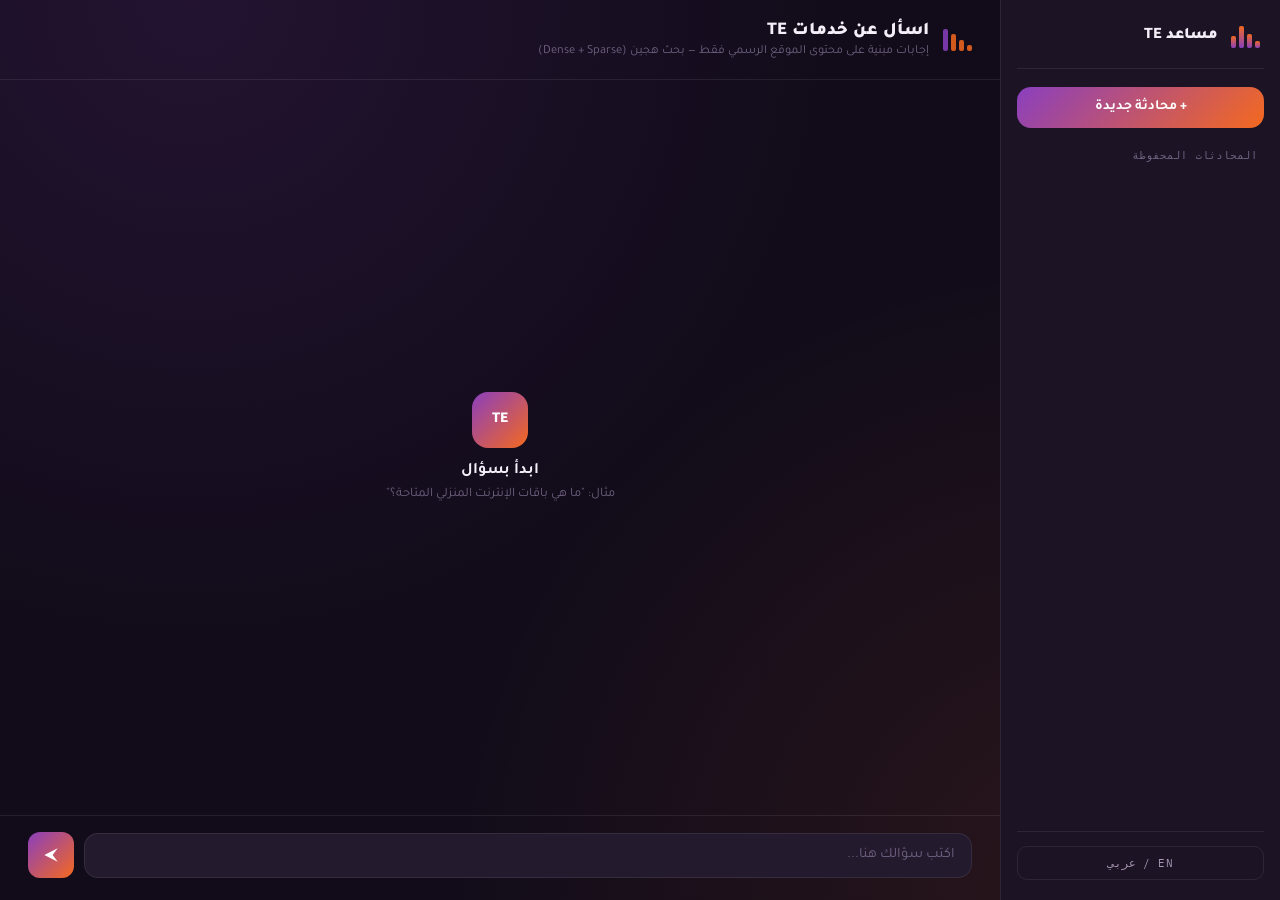
<file: index.html>
<!DOCTYPE html>
<html lang="ar" dir="rtl">
<head>
<meta charset="UTF-8">
<meta name="viewport" content="width=device-width, initial-scale=1.0">
<title>مساعد TE.eg الذكي</title>
<link rel="preconnect" href="https://fonts.googleapis.com">
<link href="https://fonts.googleapis.com/css2?family=Tajawal:wght@400;500;700;900&family=IBM+Plex+Mono:wght@400;500&display=swap" rel="stylesheet">
<link rel="stylesheet" href="style.css">
</head>
<body>

<div class="app">

  <aside class="sidebar" id="sidebar">
    <div class="brand">
      <div class="brand-mark" aria-hidden="true">
        <span></span><span></span><span></span><span></span>
      </div>
      <div class="brand-text">
        <strong>مساعد TE</strong>
      </div>
    </div>

    <button class="new-chat-btn" id="newChatBtn">
      <span>+ محادثة جديدة</span>
    </button>

    <div class="sessions-label">المحادثات المحفوظة</div>
    <div class="sessions-list" id="sessionsList">
      <!-- session items injected here -->
    </div>

    <div class="sidebar-footer">
      <button class="lang-toggle" id="langToggle" title="Switch language / تبديل اللغة">EN / عربي</button>
    </div>
  </aside>

  <div class="sidebar-overlay" id="sidebarOverlay"></div>

  <main class="chat-pane">

    <header class="chat-header">
      <button class="menu-toggle" id="menuToggle" aria-label="القائمة" aria-expanded="false">
        <svg viewBox="0 0 24 24" width="20" height="20"><path d="M3 6h18M3 12h18M3 18h18" stroke="currentColor" stroke-width="2" stroke-linecap="round" fill="none"/></svg>
      </button>
      <div class="signal-bars" aria-hidden="true">
        <i></i><i></i><i></i><i></i>
      </div>
      <div class="header-text">
        <h1 id="headerTitle">اسأل عن خدمات TE</h1>
        <p id="headerSub">إجابات مبنية على محتوى الموقع الرسمي فقط — بحث هجين (Dense + Sparse)</p>
      </div>
    </header>

    <div class="messages" id="messages">
      <div class="empty-state" id="emptyState">
        <div class="empty-mark">TE</div>
        <h2 id="emptyTitle">ابدأ بسؤال</h2>
        <p id="emptySub">مثال: "ما هي باقات الإنترنت المنزلي المتاحة؟"</p>
      </div>
    </div>

    <form class="composer" id="composerForm">
      <textarea id="messageInput" rows="1" placeholder="اكتب سؤالك هنا..." autocomplete="off"></textarea>
      <button type="submit" id="sendBtn" aria-label="إرسال">
        <svg viewBox="0 0 24 24" width="20" height="20"><path d="M4 12l16-8-6 8 6 8-16-8z" fill="currentColor"/></svg>
      </button>
    </form>

  </main>

</div>

<script src="script.js"></script>
</body>
</html>
</file>
<file: style.css>
:root {
  --bg: #120C1A;
  --surface: #1C1424;
  --surface-2: #241A2E;
  --border: rgba(255,255,255,0.08);
  --purple: #8A3FBF;
  --purple-dim: #5A2C7A;
  --orange: #F4691F;
  --orange-dim: #C8511A;
  --text: #F3EEF7;
  --text-muted: #A796B3;
  --text-faint: #6F6180;
  --radius: 14px;
  --font-display: 'Tajawal', sans-serif;
  --font-mono: 'IBM Plex Mono', monospace;
}

* {
  box-sizing: border-box;
}

html, body {
  height: 100%;
  min-height: 100dvh;
  margin: 0;
  background: var(--bg);
  color: var(--text);
  font-family: var(--font-display);
}

body {
  background-image:
    radial-gradient(circle at 15% 0%, rgba(138,63,191,0.14), transparent 45%),
    radial-gradient(circle at 85% 100%, rgba(244,105,31,0.10), transparent 45%);
}

.app {
  display: flex;
  height: 100vh;
  height: 100dvh;
  width: 100%;
  overflow: hidden;
  position: relative;
}

.sidebar {
  width: 280px;
  flex-shrink: 0;
  background: var(--surface);
  border-inline-end: 1px solid var(--border);
  display: flex;
  flex-direction: column;
  padding: 20px 16px;
}

.brand {
  display: flex;
  align-items: center;
  gap: 12px;
  padding: 4px 4px 20px;
  border-bottom: 1px solid var(--border);
  margin-bottom: 18px;
}

.brand-mark {
  display: flex;
  align-items: flex-end;
  gap: 3px;
  width: 30px;
  height: 24px;
}
.brand-mark span {
  display: block;
  width: 5px;
  background: linear-gradient(180deg, var(--orange), var(--purple));
  border-radius: 2px;
  animation: pulse 2.2s ease-in-out infinite;
}
.brand-mark span:nth-child(1) { height: 30%; animation-delay: 0s; }
.brand-mark span:nth-child(2) { height: 60%; animation-delay: .2s; }
.brand-mark span:nth-child(3) { height: 90%; animation-delay: .4s; }
.brand-mark span:nth-child(4) { height: 50%; animation-delay: .6s; }
@keyframes pulse {
  0%, 100% { opacity: .5; transform: scaleY(0.85); }
  50% { opacity: 1; transform: scaleY(1); }
}

.brand-text { display: flex; flex-direction: column; line-height: 1.3; }
.brand-text strong { font-size: 16px; font-weight: 900; }
.brand-text small { font-family: var(--font-mono); font-size: 10.5px; color: var(--text-faint); letter-spacing: .03em; }

.new-chat-btn {
  background: linear-gradient(135deg, var(--purple), var(--orange));
  color: #fff;
  border: none;
  border-radius: var(--radius);
  padding: 12px 14px;
  font-family: var(--font-display);
  font-weight: 700;
  font-size: 14px;
  cursor: pointer;
  transition: filter .15s, transform .15s;
}
.new-chat-btn:hover { filter: brightness(1.1); transform: translateY(-1px); }
.new-chat-btn:active { transform: translateY(0); }

.sessions-label {
  font-family: var(--font-mono);
  font-size: 10.5px;
  letter-spacing: .06em;
  color: var(--text-faint);
  margin: 20px 6px 8px;
}

.sessions-list {
  flex: 1;
  overflow-y: auto;
  display: flex;
  flex-direction: column;
  gap: 4px;
}

.session-item {
  padding: 10px 12px;
  border-radius: 10px;
  font-size: 13px;
  color: var(--text-muted);
  cursor: pointer;
  border: 1px solid transparent;
  display: flex;
  align-items: center;
  justify-content: space-between;
  gap: 6px;
}
.session-label {
  overflow: hidden;
  text-overflow: ellipsis;
  white-space: nowrap;
  flex: 1;
  min-width: 0;
}
.session-item:hover { background: var(--surface-2); color: var(--text); }
.session-item.active {
  background: var(--surface-2);
  border-color: var(--purple-dim);
  color: var(--text);
}
.session-delete {
  flex-shrink: 0;
  width: 20px; height: 20px;
  border: none;
  background: transparent;
  color: var(--text-faint);
  border-radius: 6px;
  font-size: 15px;
  line-height: 1;
  cursor: pointer;
  display: flex;
  align-items: center;
  justify-content: center;
  opacity: 0;
  transition: opacity .12s, color .12s, background .12s;
}
.session-item:hover .session-delete { opacity: 1; }
.session-delete:hover { color: #fff; background: var(--orange-dim); }

.sidebar-footer {
  border-top: 1px solid var(--border);
  padding-top: 14px;
  margin-top: 10px;
}
.lang-toggle {
  width: 100%;
  background: transparent;
  color: var(--text-muted);
  border: 1px solid var(--border);
  border-radius: 10px;
  padding: 9px;
  font-family: var(--font-mono);
  font-size: 11px;
  letter-spacing: .04em;
  cursor: pointer;
}
.lang-toggle:hover { color: var(--text); border-color: var(--purple-dim); }

.chat-pane {
  flex: 1;
  display: flex;
  flex-direction: column;
  min-width: 0;
}

.chat-header {
  display: flex;
  align-items: center;
  gap: 14px;
  padding: 20px 28px;
  border-bottom: 1px solid var(--border);
}

.menu-toggle {
  display: none;
  flex-shrink: 0;
  width: 36px; height: 36px;
  border: 1px solid var(--border);
  border-radius: 10px;
  background: var(--surface-2);
  color: var(--text);
  cursor: pointer;
  align-items: center;
  justify-content: center;
}
.menu-toggle:hover { border-color: var(--purple-dim); }

.signal-bars {
  display: flex;
  align-items: flex-end;
  gap: 3px;
  height: 22px;
}
.signal-bars i {
  display: block;
  width: 5px;
  background: var(--orange);
  border-radius: 2px;
  opacity: .85;
}
.signal-bars i:nth-child(1) { height: 25%; }
.signal-bars i:nth-child(2) { height: 50%; }
.signal-bars i:nth-child(3) { height: 75%; }
.signal-bars i:nth-child(4) { height: 100%; background: var(--purple); }

.header-text h1 { margin: 0; font-size: 18px; font-weight: 900; }
.header-text p { margin: 2px 0 0; font-size: 12.5px; color: var(--text-faint); }

.messages {
  flex: 1;
  overflow-y: auto;
  padding: 24px 28px;
  display: flex;
  flex-direction: column;
  gap: 18px;
}

.empty-state {
  margin: auto;
  text-align: center;
  color: var(--text-faint);
}
.empty-mark {
  width: 56px; height: 56px;
  margin: 0 auto 14px;
  border-radius: 16px;
  background: linear-gradient(135deg, var(--purple), var(--orange));
  display: flex; align-items: center; justify-content: center;
  font-weight: 900; font-size: 15px; color: #fff;
}
.empty-state h2 { color: var(--text); font-size: 16px; margin: 0 0 6px; }
.empty-state p { font-size: 13px; margin: 0; }

.msg {
  max-width: 72%;
  padding: 13px 16px;
  border-radius: var(--radius);
  font-size: 14.5px;
  line-height: 1.65;
  white-space: pre-wrap;
  word-wrap: break-word;
}
.msg.user {
  align-self: flex-start;
  background: linear-gradient(135deg, var(--orange-dim), var(--orange));
  color: #fff;
  border-end-end-radius: 4px;
}
.msg.assistant {
  align-self: flex-end;
  background: var(--surface-2);
  border: 1px solid var(--border);
  border-inline-start: 3px solid var(--purple);
  color: var(--text);
  border-end-start-radius: 4px;
}
.msg.thinking { color: var(--text-faint); font-style: italic; }

.msg.assistant p { margin: 0 0 10px; }
.msg.assistant p:last-child { margin-bottom: 0; }
.msg.assistant ul, .msg.assistant ol {
  margin: 8px 0;
  padding-inline-start: 22px;
}
.msg.assistant li { margin-bottom: 4px; }
.msg.assistant strong { color: var(--orange); font-weight: 700; }
.msg.assistant code {
  background: var(--surface);
  border: 1px solid var(--border);
  border-radius: 4px;
  padding: 1px 5px;
  font-family: var(--font-mono);
  font-size: 0.9em;
}
.msg.assistant a { color: var(--purple); text-decoration: underline; }
.msg.assistant a:hover { color: var(--orange); }

.msg.assistant h1, .msg.assistant h2, .msg.assistant h3,
.msg.assistant h4, .msg.assistant h5, .msg.assistant h6 {
  margin: 14px 0 8px;
  font-weight: 900;
  color: var(--text);
}
.msg.assistant h1:first-child, .msg.assistant h2:first-child,
.msg.assistant h3:first-child { margin-top: 0; }
.msg.assistant h1 { font-size: 1.25em; }
.msg.assistant h2 { font-size: 1.15em; }
.msg.assistant h3 { font-size: 1.05em; color: var(--orange); }
.msg.assistant h4, .msg.assistant h5, .msg.assistant h6 { font-size: 1em; color: var(--purple); }

.msg.assistant .table-wrap {
  overflow-x: auto;
  margin: 10px 0;
  border-radius: 10px;
  border: 1px solid var(--border);
}
.msg.assistant table {
  width: 100%;
  border-collapse: collapse;
  font-size: 0.92em;
  direction: ltr;
  text-align: right;
}
.msg.assistant th, .msg.assistant td {
  padding: 8px 12px;
  border-bottom: 1px solid var(--border);
  white-space: nowrap;
}
.msg.assistant th {
  background: var(--surface);
  color: var(--orange);
  font-weight: 700;
  text-align: right;
}
.msg.assistant tr:last-child td { border-bottom: none; }
.msg.assistant tbody tr:hover { background: rgba(255,255,255,0.03); }

.sources {
  align-self: flex-end;
  max-width: 72%;
  display: flex;
  flex-wrap: wrap;
  gap: 6px;
  margin-top: -10px;
}
.source-chip {
  font-family: var(--font-mono);
  font-size: 10.5px;
  color: var(--text-faint);
  background: var(--surface);
  border: 1px solid var(--border);
  border-radius: 20px;
  padding: 4px 10px;
  text-decoration: none;
  max-width: 220px;
  overflow: hidden;
  text-overflow: ellipsis;
  white-space: nowrap;
}
.source-chip:hover { color: var(--orange); border-color: var(--orange-dim); }

.composer {
  display: flex;
  align-items: flex-end;
  gap: 10px;
  padding: 16px 28px 22px;
  border-top: 1px solid var(--border);
}
.composer textarea {
  flex: 1;
  resize: none;
  max-height: 140px;
  background: var(--surface-2);
  border: 1px solid var(--border);
  border-radius: var(--radius);
  color: var(--text);
  font-family: var(--font-display);
  font-size: 14.5px;
  padding: 13px 16px;
  outline: none;
}
.composer textarea:focus { border-color: var(--purple-dim); }
.composer textarea::placeholder { color: var(--text-faint); }

.composer button {
  width: 46px; height: 46px;
  flex-shrink: 0;
  border: none;
  border-radius: 12px;
  background: linear-gradient(135deg, var(--purple), var(--orange));
  color: #fff;
  cursor: pointer;
  display: flex; align-items: center; justify-content: center;
  transition: transform .15s, filter .15s;
}
.composer button:hover { filter: brightness(1.1); transform: translateY(-1px); }
.composer button:disabled { opacity: .5; cursor: default; transform: none; }

body.ltr { direction: ltr; }
body.ltr .sidebar { border-inline-end: 1px solid var(--border); }

.messages::-webkit-scrollbar, .sessions-list::-webkit-scrollbar { width: 6px; }
.messages::-webkit-scrollbar-thumb, .sessions-list::-webkit-scrollbar-thumb {
  background: var(--surface-2); border-radius: 3px;
}

.sidebar-overlay {
  display: none;
}

@media (max-width: 820px) {
  .menu-toggle { display: flex; }

  .sidebar {
    position: fixed;
    top: 0;
    bottom: 0;
    z-index: 20;
    max-width: 80vw;
    right: 0;
    left: auto;
    transform: translateX(100%);
    transition: transform 0.25s ease-in-out;
  }

  .sidebar.open {
    transform: translateX(0);
  }

  body.ltr .sidebar {
    left: 0;
    right: auto;
    transform: translateX(-100%);
  }

  body.ltr .sidebar.open {
    transform: translateX(0);
  }

  .sidebar-overlay {
    display: block;
    position: fixed;
    inset: 0;
    background: rgba(0,0,0,0.6);
    backdrop-filter: blur(2px);
    z-index: 19;
    opacity: 0;
    pointer-events: none;
    transition: opacity 0.2s ease;
  }
  
  .sidebar-overlay.visible {
    opacity: 1;
    pointer-events: auto;
  }

  .msg, .sources { max-width: 90%; }
  .chat-header { padding: 14px 16px; }
  .messages, .composer { padding-inline: 16px; }

  .msg.assistant table { font-size: 0.85em; }
  .msg.assistant th, .msg.assistant td { padding: 6px 8px; }
}

@media (max-width: 480px) {
  .chat-header { padding: 12px; gap: 10px; }
  .header-text h1 { font-size: 16px; }
  .header-text p { font-size: 11.5px; }
  .messages { padding: 16px 12px; gap: 14px; }
  .composer { padding: 12px 12px 16px; gap: 8px; }
  .msg, .sources { max-width: 95%; }
  .composer button { width: 42px; height: 42px; }
  .msg.assistant h1 { font-size: 1.1em; }
  .msg.assistant h2 { font-size: 1.05em; }
}

@media (prefers-reduced-motion: reduce) {
  .brand-mark span { animation: none; }
}

button:focus-visible, textarea:focus-visible, .session-item:focus-visible {
  outline: 2px solid var(--orange);
  outline-offset: 2px;
}
</file>
